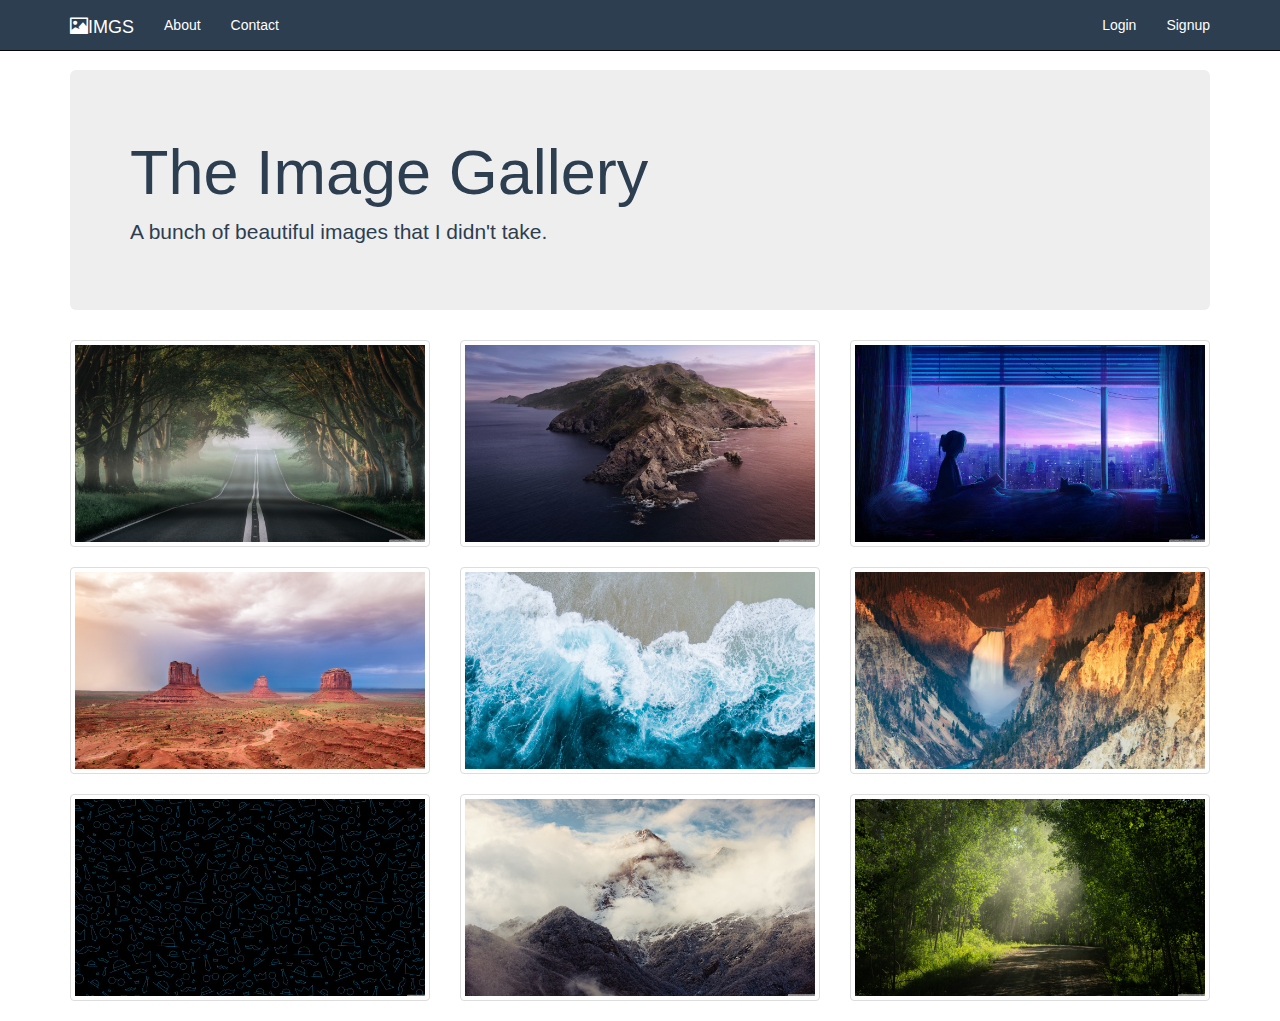
<file: index.html>
<!DOCTYPE html>
<html lang="en">
<head>
    <meta charset="UTF-8">
    <meta name="viewport" content="width=device-width, initial-scale=1.0">
    <title>photo gallery</title>
    <link rel="stylesheet" href="https://maxcdn.bootstrapcdn.com/bootstrap/3.3.7/css/bootstrap.min.css" integrity="sha384-BVYiiSIFeK1dGmJRAkycuHAHRg32OmUcww7on3RYdg4Va+PmSTsz/K68vbdEjh4u" crossorigin="anonymous">
    <link rel="stylesheet" href="https://pro.fontawesome.com/releases/v5.10.0/css/all.css" integrity="sha384-AYmEC3Yw5cVb3ZcuHtOA93w35dYTsvhLPVnYs9eStHfGJvOvKxVfELGroGkvsg+p" crossorigin="anonymous"/>
    <link rel="stylesheet" href="gallery.css">

</head>
<body>
    <nav class="navbar navbar-inverse navbar-fixed-top">
        <div class="container">
          <!-- Brand and toggle get grouped for better mobile display -->
          <div class="navbar-header">
            <button type="button" class="navbar-toggle collapsed" data-toggle="collapse" data-target="#bs-example-navbar-collapse-1" aria-expanded="false">
              <span class="sr-only">Toggle navigation</span>
              <span class="icon-bar"></span>
              <span class="icon-bar"></span>
              <span class="icon-bar"></span>
            </button>
            <a class="navbar-brand" href="#"><span class="glyphicon glyphicon-picture" aria-hidden="true"></span>IMGS</a>
          </div>
      
          <!-- Collect the nav links, forms, and other content for toggling -->
          <div class="collapse navbar-collapse" id="bs-example-navbar-collapse-1">
            <ul class="nav navbar-nav">
              <li><a href="#">About</a></li>
              <li><a href="#">Contact</a></li>
            </ul>
            <ul class="nav navbar-nav navbar-right">
              <li><a href="#">Login</a></li>
              <li><a href="#">Signup</a></li>
            </ul>
          </div><!-- /.navbar-collapse -->
        </div><!-- /.container-fluid -->
      </nav>
      <!-- <div class = "container">
            <div class = "jumbotron">
                <h1><i class="fa fa-camera-retro" aria-hidden="true"></i> The Image Gallery</h1>
                <p>A bunch of beautiful images that I didn't take.</p>
            </div>
            <div class="row">
                <div class="col-lg-4 col-sm-6">
                    <div class="thumbnail">
                        <img src="imgs/photo1.jpg" alt="">
                    </div>
                </div>
                <div class="col-lg-4 col-sm-6">
                    <div class="thumbnail">
                        <img src="imgs/photo2.jpg" alt="">
                    </div>
                </div>
                <div class="col-lg-4 col-sm-6">
                    <div class="thumbnail">
                        <img src="imgs/photo3.jpg" alt="">
                    </div>
                </div>
                <div class="col-lg-4 col-sm-6">
                    <div class="thumbnail">
                        <img src="imgs/photo4.jpg" alt="">
                    </div>
                </div>
                <div class="col-lg-4 col-sm-6">
                    <div class="thumbnail">
                        <img src="imgs/photo5.jpg" alt="">
                    </div>
                </div>
                <div class="col-lg-4 col-sm-6">
                    <div class="thumbnail">
                        <img src="imgs/photo6.jpg" alt="">
                    </div>
                </div>
                <div class="col-lg-4 col-sm-6">
                    <div class="thumbnail">
                        <img src="imgs/photo7.jpg" alt="">
                    </div>
                </div>
                <div class="col-lg-4 col-sm-6">
                    <div class="thumbnail">
                        <img src="imgs/photo8.jpg" alt="">
                    </div>
                </div>
                <div class="col-lg-4 col-sm-6">
                    <div class="thumbnail">
                        <img src="imgs/photo9.jpg" alt="">
                    </div>
                </div>
            </div>      
        </div> -->
        <div class = "container">
            <div class = "jumbotron">
                <h1><i class="fa fa-camera-retro" aria-hidden="true"></i> The Image Gallery</h1>
                <p>A bunch of beautiful images that I didn't take.</p>
            </div>
    
            <div class="row">
                <div class="col-lg-4 col-sm-6">
                    <div class="thumbnail">
                        <img src="images/1.jpeg" alt="">
                    </div>
                </div>
                <div class="col-lg-4 col-sm-6">
                    <div class="thumbnail">
                        <img src="images/2.jpeg" alt="">
                    </div>
                </div>
                <div class="col-lg-4 col-sm-6">
                    <div class="thumbnail">
                        <img src="images/3.jpeg" alt="">
                    </div>
                </div>
                <div class="col-lg-4 col-sm-6">
                    <div class="thumbnail">
                        <img src="images/4.jpeg" alt="">
                    </div>
                </div>
                <div class="col-lg-4 col-sm-6">
                    <div class="thumbnail">
                        <img src="images/5.jpeg" alt="">
                    </div>
                </div>
                <div class="col-lg-4 col-sm-6">
                    <div class="thumbnail">
                        <img src="images/6.jpeg" alt="">
                    </div>
                </div>
                <div class="col-lg-4 col-sm-6">
                    <div class="thumbnail">
                        <img src="images/7.jpeg" alt="">
                    </div>
                </div>
                <div class="col-lg-4 col-sm-6">
                    <div class="thumbnail">
                        <img src="images/8.jpeg" alt="">
                    </div>
                </div>
                <div class="col-lg-4 col-sm-6">
                    <div class="thumbnail">
                        <img src="images/9.jpeg" alt="">
                    </div>
                </div>
            </div>
        </div>
    <script src="https://code.jquery.com/jquery-2.1.4.js"></script>
    <script src="https://maxcdn.bootstrapcdn.com/bootstrap/3.3.7/js/bootstrap.min.js" integrity="sha384-Tc5IQib027qvyjSMfHjOMaLkfuWVxZxUPnCJA7l2mCWNIpG9mGCD8wGNIcPD7Txa" crossorigin="anonymous"></script>
</body>
</html>
</file>
<file: gallery.css>
body{
    padding-top: 70px;
}
.jumbotron{
    color: #2c3e50;
}
.navbar-inverse{
    background: #2c3e50;
}
.navbar-inverse .navbar-nav>li>a{
    color: white;
}
.navbar-inverse .navbar-brand{
    color: white;
}
</file>
